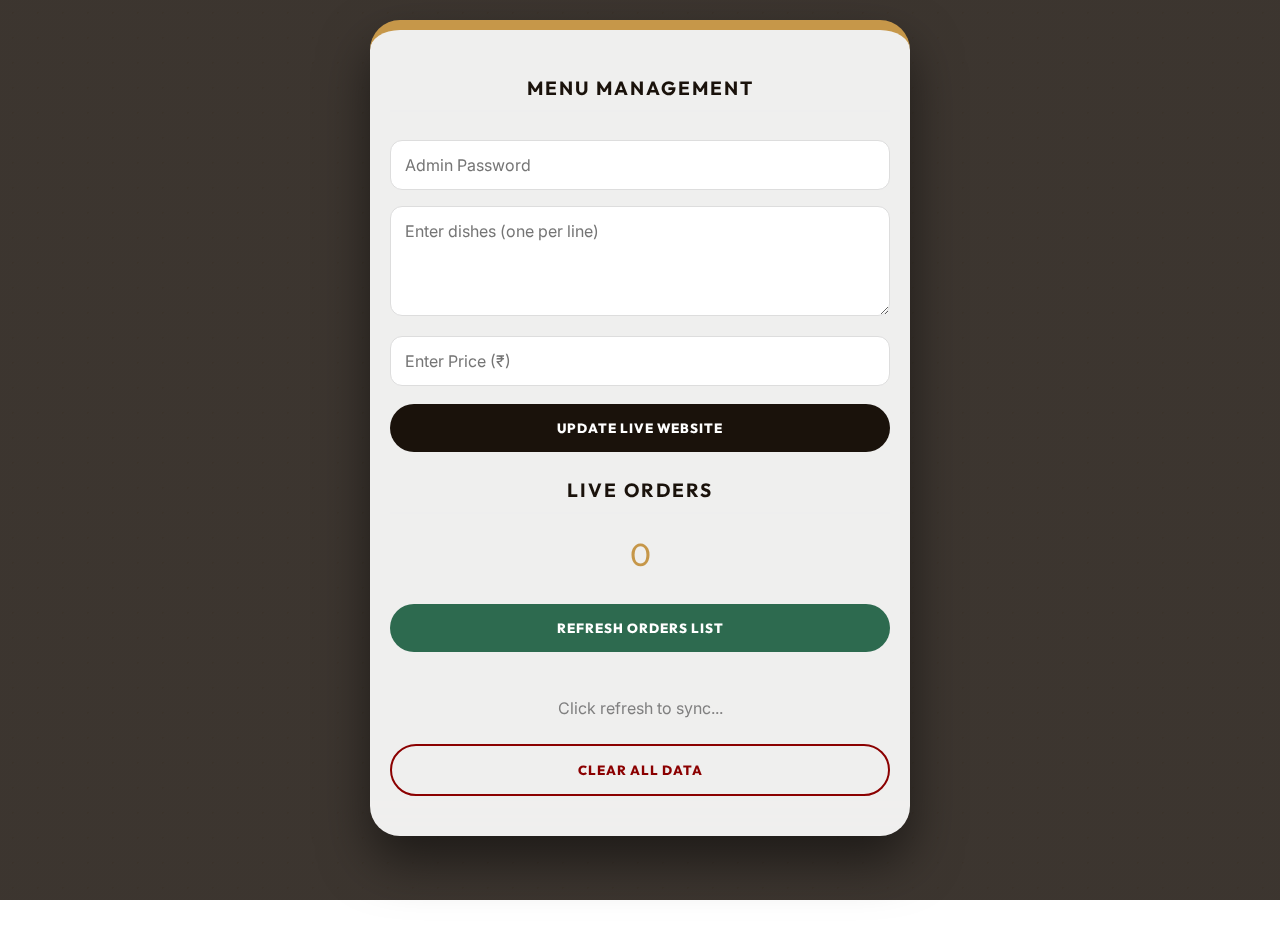
<file: admin.html>
<!DOCTYPE html>
<html lang="en">

<head>
    <meta charset="UTF-8">
    <meta name="viewport" content="width=device-width, initial-scale=1.0">
    <title>LMCST | Admin Control</title>
    <link
        href="https://fonts.googleapis.com/css2?family=Outfit:wght@500;800&family=Inter:wght@300;400;600&family=Manjari:wght@700&display=swap"
        rel="stylesheet">
    <style>
        :root {
            --primary-dark: #1a120b;
            --accent-gold: #c69749;
            --glass-white: rgba(255, 255, 255, 0.92);
            --success-green: #2d6a4f;
            --danger-red: #8b0000;
            --dot-color: rgba(198, 151, 73, 0.15);
        }

        body {
            font-family: 'Inter', sans-serif;
            margin: 0;
            padding: 20px 10px;
            min-height: 100vh;
            /* Same premium background as live site */
            background:
                linear-gradient(rgba(26, 18, 11, 0.85), rgba(26, 18, 11, 0.85)),
                radial-gradient(var(--dot-color) 1px, transparent 1px),
                url('https://images.unsplash.com/photo-1626777553730-b8f695d37471?q=80&w=2000&auto=format&fit=crop');
            background-size: cover, 25px 25px, cover;
            background-attachment: fixed;
            color: #fff;
        }

        .container {
            max-width: 500px;
            margin: auto;
            background: var(--glass-white);
            backdrop-filter: blur(15px);
            -webkit-backdrop-filter: blur(15px);
            padding: 30px 20px;
            border-radius: 30px;
            border-top: 10px solid var(--accent-gold);
            box-shadow: 0 25px 50px rgba(0, 0, 0, 0.5);
            color: var(--primary-dark);
        }

        h2 {
            font-family: 'Outfit', sans-serif;
            text-transform: uppercase;
            letter-spacing: 2px;
            font-size: 1.2rem;
            margin-bottom: 20px;
            border-bottom: 2px solid #eee;
            padding-bottom: 10px;
            color: var(--primary-dark);
            text-align: center;
        }

        /* Form Styling */
        textarea,
        input {
            width: 100%;
            padding: 14px;
            margin: 8px 0;
            border: 1px solid #ddd;
            border-radius: 12px;
            font-family: inherit;
            box-sizing: border-box;
            font-size: 1rem;
            transition: border-color 0.3s;
        }

        textarea:focus,
        input:focus {
            outline: none;
            border-color: var(--accent-gold);
        }

        /* Button Styling */
        button {
            width: 100%;
            padding: 16px;
            border: none;
            border-radius: 50px;
            font-family: 'Outfit', sans-serif;
            font-weight: 800;
            text-transform: uppercase;
            letter-spacing: 1px;
            cursor: pointer;
            transition: all 0.3s ease;
            margin: 10px 0;
        }

        .btn-update {
            background: var(--primary-dark);
            color: white;
        }

        .btn-update:hover {
            background: var(--accent-gold);
            transform: translateY(-2px);
        }

        .btn-refresh {
            background: var(--success-green);
            color: white;
        }

        .btn-refresh:hover {
            opacity: 0.9;
        }

        .btn-clear {
            background: transparent;
            border: 2px solid var(--danger-red);
            color: var(--danger-red);
        }

        .btn-clear:hover {
            background: var(--danger-red);
            color: white;
        }

        /* Order List Styling */
        #orderList {
            margin-top: 20px;
            max-height: 400px;
            overflow-y: auto;
            border-radius: 15px;
        }

        .order-item {
            background: #fff;
            padding: 15px;
            border-radius: 15px;
            margin-bottom: 10px;
            box-shadow: 0 4px 10px rgba(0, 0, 0, 0.05);
            border-left: 5px solid var(--accent-gold);
        }

        .order-item strong {
            color: var(--primary-dark);
            font-size: 1.1rem;
        }

        .order-item small {
            color: #666;
            display: block;
            margin-top: 5px;
        }

        /* Total Badge */
        .order-count {
            text-align: center;
            font-family: 'Outfit', sans-serif;
            font-size: 2rem;
            color: var(--accent-gold);
            margin-bottom: 20px;
        }

        .order-item.completed {
            opacity: 0.6;
            background: #e9ecef;
            border-left: 5px solid #6c757d;
            /* Gray border for completed */
        }

        .order-item.completed strong,
        .order-item.completed small {
            text-decoration: line-through;
        }

        .check-btn {
            margin-top: 10px;
            padding: 8px;
            font-size: 0.8rem;
            background: var(--success-green);
            color: white;
            border-radius: 8px;
            width: auto;
            display: inline-block;
        }

        .order-item.completed .check-btn {
            background: #6c757d;
        }
    </style>
</head>

<body>
    <div class="container">
        <h2>Menu Management</h2>
        <input type="password" id="pass" placeholder="Admin Password">
        <textarea id="newItem" placeholder="Enter dishes (one per line)" rows="4"></textarea>
        <input type="number" id="newPrice" placeholder="Enter Price (₹)">
        <button class="btn-update" onclick="updateMenu()">Update Live Website</button>

        <h2>Live Orders</h2>
        <div class="order-count" id="countBadge">0</div>
        <button class="btn-refresh" onclick="fetchOrders()">Refresh Orders List</button>

        <div id="orderList">
            <p style="text-align:center; color:gray;">Click refresh to sync...</p>
        </div>

        <button class="btn-clear" onclick="clearOrders()">Clear All Data</button>
    </div>

    <script>
        const API_URL = "https://script.google.com/macros/s/AKfycbw28MFKmvjVehdowK_BG4xYjCdxXFbu52F61MtMLUlpABUfE8W5M8H3J3_PsvyYzUSzHQ/exec";

        async function updateMenu() {
            const btn = event.target;
            btn.innerText = "Updating...";
            const payload = {
                action: "update",
                password: document.getElementById('pass').value,
                itemName: document.getElementById('newItem').value,
                price: document.getElementById('newPrice').value
            };
            try {
                const res = await fetch(API_URL, { method: "POST", body: JSON.stringify(payload) });
                alert(await res.text());
            } catch (e) {
                alert("Error updating menu");
            }
            btn.innerText = "Update Live Website";
        }

        async function fetchOrders() {
            const orderListDiv = document.getElementById('orderList');
            const countBadge = document.getElementById('countBadge');
            orderListDiv.innerHTML = "<p style='text-align:center;'>Fetching secure data...</p>";

            try {
                const res = await fetch(API_URL, {
                    method: "POST",
                    body: JSON.stringify({ action: "getOrders" })
                });
                const orders = await res.json();

                orderListDiv.innerHTML = "";
                countBadge.innerText = orders.length;

                if (orders.length === 0) {
                    orderListDiv.innerHTML = "<p style='text-align:center;'>No orders found.</p>";
                    return;
                }
                // Updated rendering loop inside fetchOrders()
                orders.reverse().forEach((order, index) => {
                    const div = document.createElement('div');
                    // Using a unique ID based on the order timestamp or index
                    const orderId = `order-${orders.length - 1 - index}`;

                    // Check local storage to see if this order was already checked off
                    const isCompleted = localStorage.getItem(orderId) === 'true';

                    div.className = `order-item ${isCompleted ? 'completed' : ''}`;
                    div.id = orderId;

                    const orderDate = new Date(order[0]).toLocaleDateString('en-IN', {
                        day: '2-digit', month: 'short', year: 'numeric'
                    });
                    const orderTime = new Date(order[0]).toLocaleTimeString('en-IN', {
                        hour: '2-digit', minute: '2-digit', hour12: true
                    });

                    div.innerHTML = `
        <strong>${order[1]}</strong><br>
        Sem: ${order[2]} | Ph: ${order[3]}<br>
        <small>${orderDate} at ${orderTime} | ID: ${order[4]}</small>
        <button class="check-btn" onclick="toggleOrder('${orderId}')">
            ${isCompleted ? 'Undo' : 'Mark as Satisfied'}
        </button>
    `;
                    orderListDiv.appendChild(div);
                });
            } catch (e) {
                orderListDiv.innerHTML = "<p style='text-align:center; color:red;'>Sync Error</p>";
            }
        }
        function toggleOrder(orderId) {
            const element = document.getElementById(orderId);
            const btn = element.querySelector('.check-btn');
            const isNowCompleted = !element.classList.contains('completed');

            element.classList.toggle('completed');

            btn.innerText = isNowCompleted ? 'Undo' : 'Mark as Satisfied';

            localStorage.setItem(orderId, isNowCompleted);
        }
        async function clearOrders() {
            const pass = document.getElementById('pass').value;
            if (!pass) { alert("Please enter Admin Password"); return; }
            if (!confirm("Clear all orders from Sheet and Local Storage?")) return;

            const payload = { action: "clearOrders", password: pass };
            const res = await fetch(API_URL, { method: "POST", body: JSON.stringify(payload) });

            localStorage.clear();

            alert(await res.text());
            fetchOrders();
        }
    </script>
</body>

</html>
</file>
